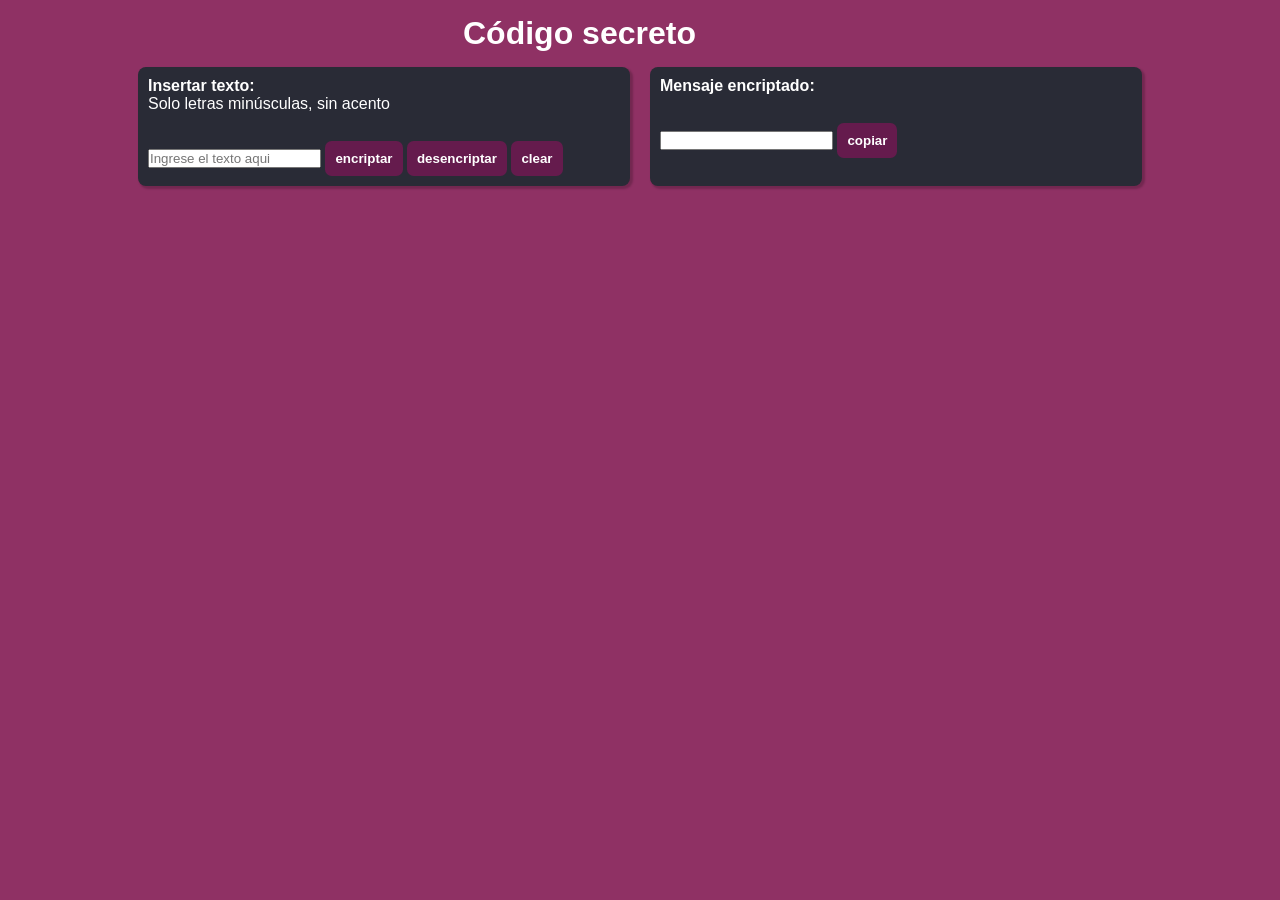
<file: index.html>
<!DOCTYPE html>
<html lang="es">
<head>
  <meta charset="UTF-8">
  <meta http-equiv="X-UA-Compatible" content="IE=edge">
  <meta name="viewport" content="width=device-width, initial-scale=1.0">
  <title>challengeOne</title>
  <link rel="stylesheet" href="style.css">
</head>
<body>
  <h1 class="titulo">Código secreto</h1>

  <main class="main">
    <section class="form box">
      <form action="">
        <h4 class='enun'>Insertar texto:</h4>
        <p class='enun'for="input-texto">Solo letras minúsculas, sin acento</p>
        <br>
        <input class="textInput" type="text" name="input-texto" id="inputTexto" placeholder="Ingrese el texto aqui">
        <input class="btn" type="button" value="encriptar" id="btnEncriptar">
        <input class="btn" type="button" value="desencriptar" id="btnDesencriptar">
        <input class="btn" type="button" value="clear" id="btnClear">
      </form>
    </section>
  
    <section class="msg box">
      <h4 class='enun'>Mensaje encriptado:</h4>
      <br>
      <input class="textOutput" type="text" name="input-texto" id="outputTexto">
      <input class="btn" type="button" value="copiar" id="btnCopy">
    </section>
  </main>

  <script src="script.js"></script>
</body>
</html>
</file>
<file: style.css>
:root {
  --color-terminal: #292b36;
  --borde-redondo: 4px;
}

* {
  margin: 0;
  padding: 0;
  box-sizing: border-box;
}

body {
  background-color: #8f3164;
  font-family: Verdana, Geneva, Tahoma, sans-serif;
}

.main {
  width: 80vw;
  margin: auto;
  display: flex;
  justify-content: center;
}

.titulo {
  padding: 15px;
  width: 30vw;
  margin: auto;
  color: white;
}

.enun {
  color: white;
}
.box {
  padding: 10px;
  margin: 0 10px 0 10px;
  box-shadow: 2px 2px 2px 1px rgba(0, 0, 0, 0.2);
  background-color: var(--color-terminal);
  border-radius: 0.5em;
  width: 50vw;
  height: auto;
}

.btn {
  border: 0;
  color: white;
  font-weight: bold;
  background-color: #651B4D;
  padding: 10px;
  margin-top: 10px;
  border-radius: 0.5em;
}

.text-input {
  border-radius: 0.5em;
  border: 1px solid rgba(0, 0, 0, 0.2);
  display: block;
  padding: 0.5em;
  width: 100%;
  height: 50px;
  margin-top: 8px;
}
</file>
